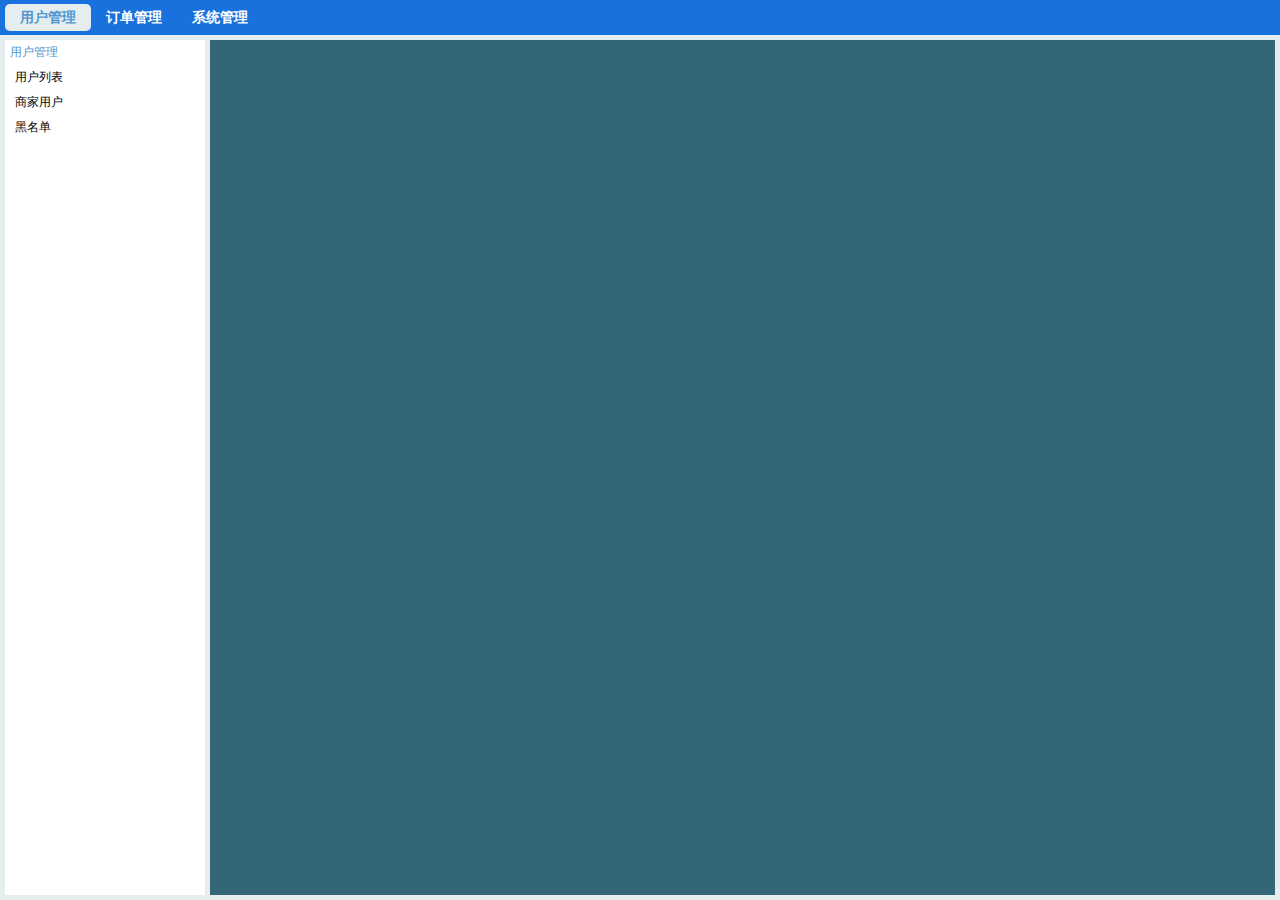
<file: index.html>
<html>
<head>
    <title>vue-require-admin</title>
    <link href="static/favicon.ico" rel="shortcut icon" type="image/x-ico" />
    <script src="lib/requirejs-2.3.6.js" data-main="app.js"></script>
    <style>
        html, body {height: 100%;width: 100%;padding: 0;margin: 0;}
    </style>
</head>
<body>
<div id="app"></div>
</body>
</html>
</file>
